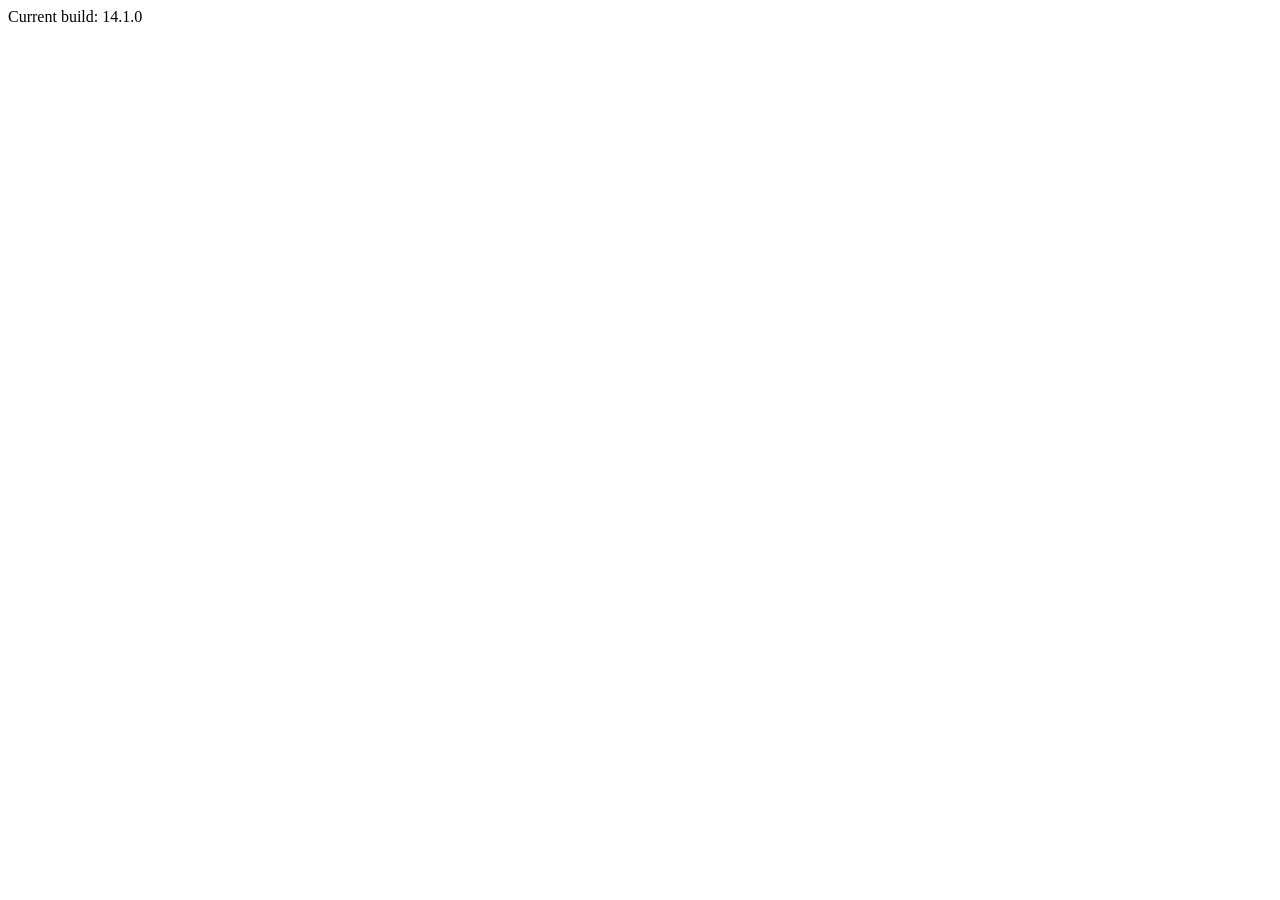
<file: src/index.html>
<!doctype html>
<html lang="en">
<head>
  <meta charset="utf-8">
  <title>Stepper vertical</title>
  <base href="/">
  <meta name="viewport" content="width=device-width, initial-scale=1">
  <link rel="preconnect" href="https://fonts.gstatic.com">
  <link href="https://fonts.googleapis.com/css2?family=Roboto:wght@300;400;500&display=swap" rel="stylesheet">
  <link href="https://fonts.googleapis.com/icon?family=Material+Icons" rel="stylesheet">
</head>
<body class="mat-typography mat-app-background">
  <stepper-vertical-example></stepper-vertical-example>
  <span class="version-info">Current build: 14.1.0</span>
</body>
</html>
</file>
